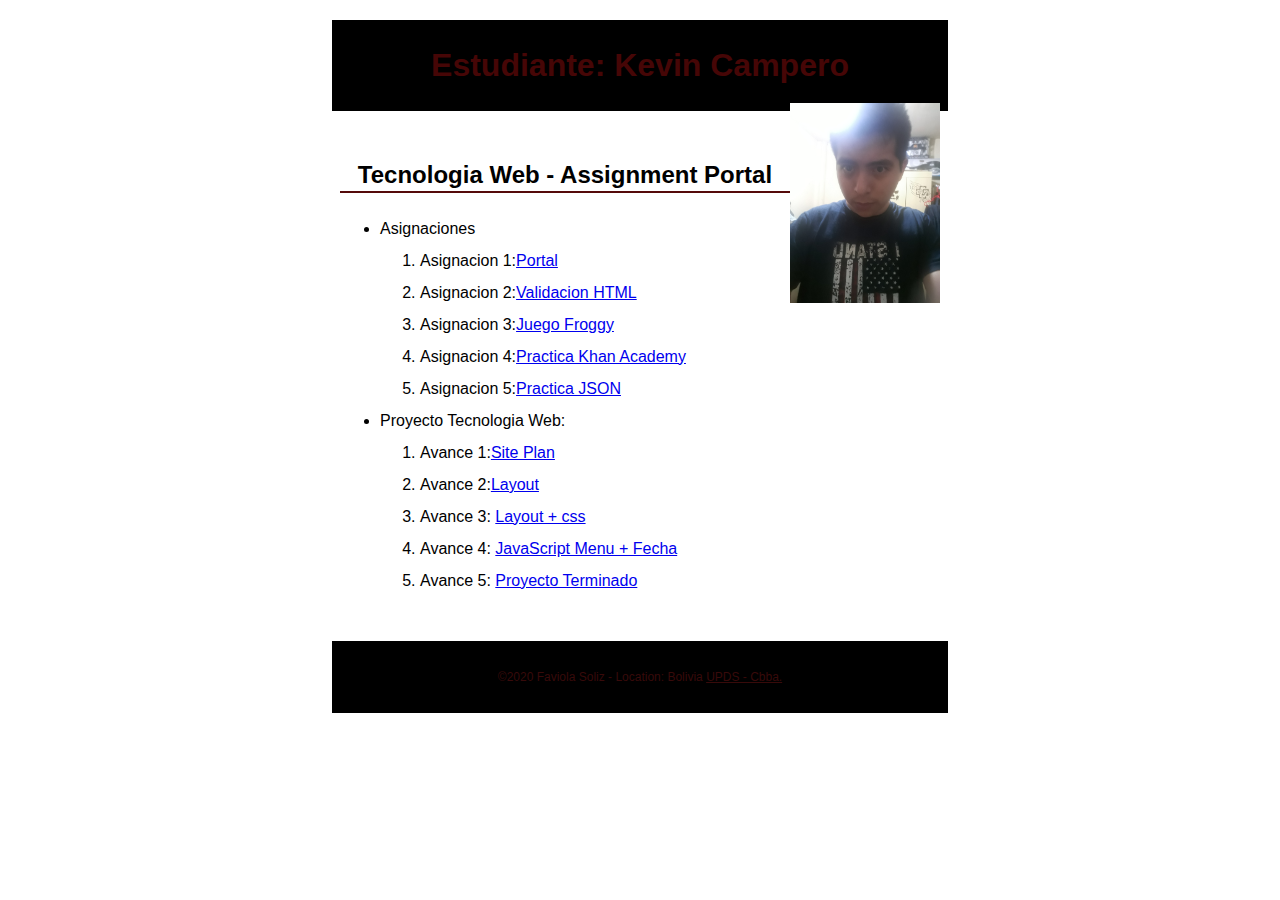
<file: index.html>
<!DOCTYPE html>
<html lang="es">
<head>
  <meta charset="utf-8">
  <meta name="viewport" content="width=device-width, initial-scale=1, maximum-scale=1">
  <title>Tecnologia Web - Portal de Asignaciones | Nombre | UPDS -Cbba.</title>
  <meta name="description" content="Pagina de portal de asignaciones Fabiola Soliz para la materia de tecnologia web en UPDS">
  <link rel="stylesheet" href="css/normalize.css">
  <link rel="stylesheet" href="css/main.css">
</head>
<body>
  <header>
    <h1>Estudiante: Kevin Campero </h1>
    <img src="imagenes/profile2.jpg" alt="My Profile Picture">
  </header> 
  <main>
    <h2>Tecnologia Web - Assignment Portal</h2>
    <ul>

      <li>Asignaciones</li>
      <ol>
        <li>Asignacion 1:<a href="imagenes/MiPortal.PNG" target= "_blank" >Portal</a></li>
        <li>Asignacion 2:<a href="asignaciones/asignacion2/fixedhtml.html" target= "_blank" >Validacion HTML</a></li>
        <li>Asignacion 3:<a href="asignaciones/asignacion3/KevinCamperoAlvarez_Asignacion3.pdf" target= "_blank" >Juego Froggy</a></li>
        <li>Asignacion 4:<a href="asignaciones/asignacion3/KevinCamperoAlvarez_Asignacion4.pdf" target= "_blank" >Practica Khan Academy</a></li>
        <li>Asignacion 5:<a href="asignaciones/asignacion5/json/heroes.html" target= "_blank" >Practica JSON</a></li>
        
      </ol>



      
      <li>Proyecto Tecnologia Web:</li>
      <ol>
        <li>Avance 1:<a href="documentos/SITE_PLAN_KevinCampero.pdf" target= "_blank" >Site Plan</a></li>
        <li>Avance 2:<a href="proyect/index.html" target= "_blank" >Layout</a></li>
        <li>Avance 3: <a href="https://kevincampero.github.io/layout-css/index.html">Layout + css</a> </li>
        <li>Avance 4: <a href="https://kevincampero.github.io/javascript/index.html">JavaScript Menu + Fecha</a> </li>
        <li>Avance 5: <a href="https://kevincampero.github.io/proyectofinal/">Proyecto Terminado</a> </li>

      </ol>

    </ul>
    
  </main> 
 
  <footer>
    <p>
      &copy;2020 Faviola Soliz - Location: Bolivia  
      <a href="http://www.upds.edu.bo/"> UPDS - Cbba.</a>
    </p>
  </footer>
</body>
</html>
</file>
<file: css/main.css>
/* Tecnologia Web- Plantilla CSS del portal de asignación */
/* Puede usar #HEX o nombres de colores */
/* * es un comodín que se refiere a todos los elementos. */

/* { margin: 0; box-sizing: border-box; } */

body { 
    
    font-size: 16px; 
    line-height: 32px;
    font-family:Ubuntu,sans-serif;
    color:#000000;
}

h1 {
    font-size: 2rem;
    color:#460606;
}

h2 {
    font-size: 1.5rem;
    text-align: center;
    border-bottom: 2px solid rgb(85, 10, 10);
}


header, main, footer {
    margin: 1.25rem auto;
    padding: .5rem;
    max-width: 600px;
}

header, footer, footer a {
    text-align: center;
    background-color:#000000;
    color: rgb(56, 10, 10);
}

header img {
    width: 150px;
    height: auto;
    float: right;
}

footer {
    font-size: 0.75rem;
}
</file>
